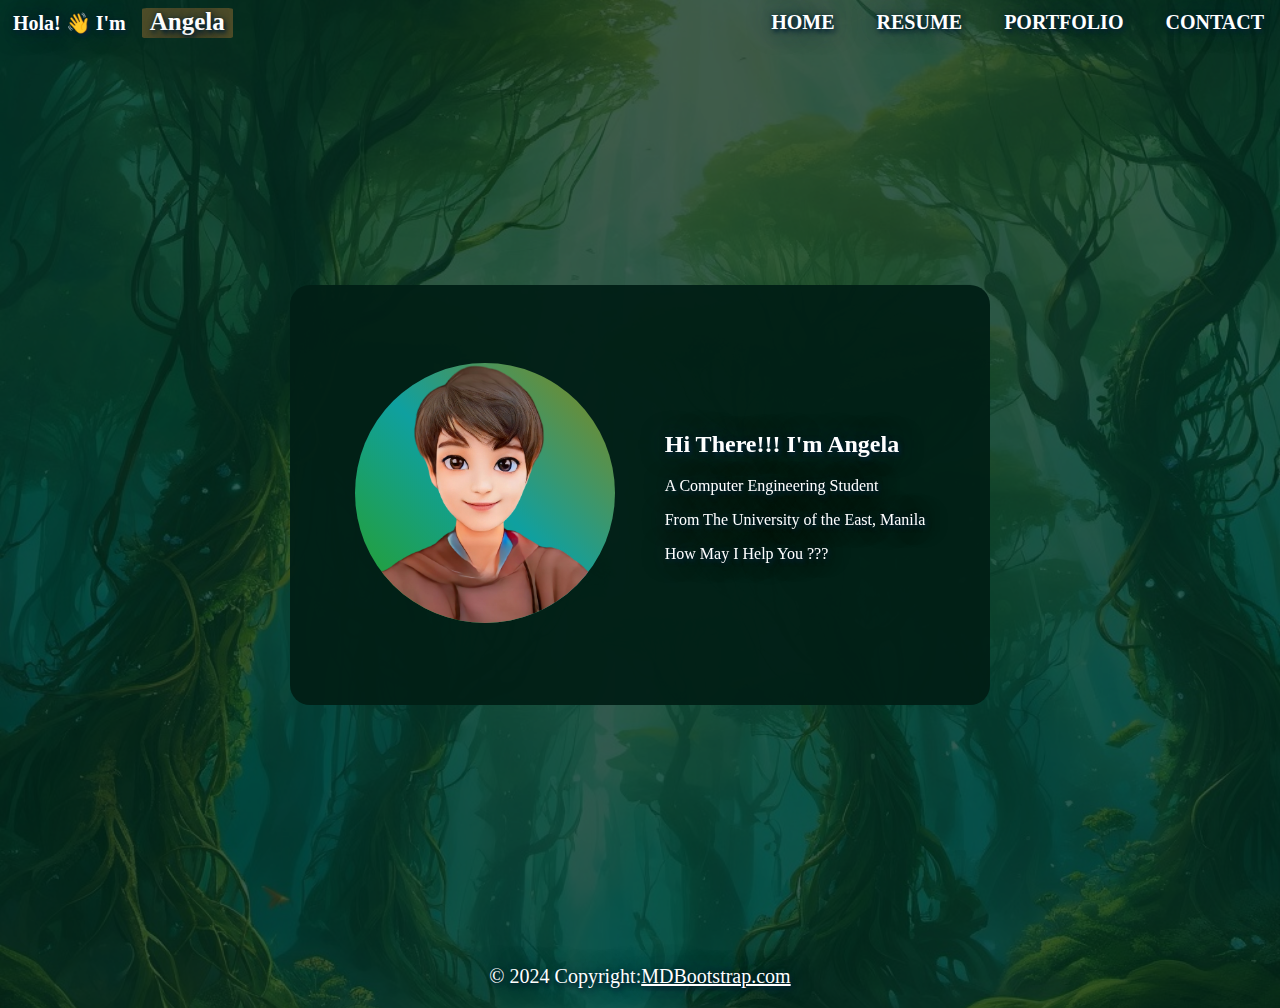
<file: index.html>
<!DOCTYPE html>
<html lang="en">

<head>

    <meta charset="UTF-8">
    <meta name="viewport" content="width=device-width, initial-scale=1.0">
    <title>Angela's Portfolio</title>
    <link rel="stylesheet" href="https://cdnjs.cloudflare.com/ajax/libs/font-awesome/6.0.0-beta3/css/all.min.css">
    <script src="https://cdn.jsdelivr.net/npm/bootstrap@5.0.2/dist/js/bootstrap.bundle.min.js"></script>
    <link rel="stylesheet" href="https://cdnjs.cloudflare.com/ajax/libs/font-awesome/6.0.0-beta3/css/all.min.css">


    <style>
        @import url('https://fonts.googleapis.com/css2?family=Kanit&family=Roboto:400');

        body,
        html {
            height: 100%;
            margin: 0;
            background-image: url('/deasas_mp2/bg8.png');
            background-size: cover;
            background-repeat: no-repeat;
            background-attachment: fixed;
            color: white;
        }

        * {
            color: white;
            text-shadow: 2px 3px 4px rgb(5, 35, 52), 0 0 25px rgba(5, 35, 52, 0.9), 0 0 5px rgba(5, 35, 52, 0.7);
        }

        header {
            display: flex;
            justify-content: space-between;
            align-items: center;
            color: white;
            height: 45px;
            background-color: rgba(0, 38, 27, 0.751);
        }

        header .title {
            font-size: 20px;
            font-weight: bold;
            padding: 0 13px;
        }

        nav {
            display: flex;
            gap: 10px;
        }

        nav a {
            text-decoration: none;
            color: white;
            font-size: 20px;
            font-weight: bold;
            padding: 8px 16px;
            border-radius: 20px;
            text-transform: uppercase;
            text-align: center;
            cursor: pointer;
            outline: none;
            transition: background 0.5s ease, box-shadow 0.5s ease;
        }

        nav a:hover {
            color: #ffffff;
            cursor: pointer;
            background: linear-gradient(45deg, rgb(21, 255, 0), rgba(0, 255, 255, 1), rgba(255, 255, 0, 1));
            background-size: 600% 600%;
            animation: rgb-glow 5s infinite;
            box-shadow: 0 0 20px rgba(255, 255, 255, 0.7);
        }

        .container {
            display: flex;
            align-items: center;
            justify-content: center;
            height: 100vh;
            background-color: rgba(0, 38, 27, 0.751);
        }



/*  Transition to nxt page */

        .flip-card {
            background-color: transparent;
            width: 700px;
            height: 420px;
            perspective: 1000px;
            display: flex;
            align-items: center;
            justify-content: center;
        }

        .flip-card-inner {
            position: relative;
            width: 100%;
            height: 100%;
            transition: transform 0.8s;
            transform-style: preserve-3d;
        }

        .flip-card-content {
            position: absolute;
            width: 100%;
            height: 100%;
            backface-visibility: hidden;
            border-radius: 20px;
            padding: 30px;
            box-sizing: border-box;
            display: flex;
            align-items: center;
            justify-content: center;
            background-color: rgba(1, 31, 22, 0.961);
            color: white;
        }

        #home-content {
            transform: rotateY(0deg);
        }

        #resume-content {
            transform: rotateY(180deg);
        }

        #portfolio-content {
            transform: rotateY(-90deg);
        }

        #contact-content {
            transform: rotateY(90deg);
        }



/*  gb-glow for nav buttons */

        @keyframes rgb-glow {
            0% {
                background-position: 0% 50%;
            }

            50% {
                background-position: 100% 50%;
            }

            100% {
                background-position: 0% 50%;
            }
        }



/*  Portfolio Section */

        .container1 {
            position: relative;
            width: 100%;
            height: 450px;
            display: flex;
            align-items: center;
            justify-content: flex-start;
            gap: 15px;
            overflow-y: auto;
            padding: 20px;
            box-sizing: border-box;
        }

        /* Make the scrollbar transparent */
        .container1::-webkit-scrollbar {
             width: 8px; /* Adjust the scrollbar width if needed */
        }

        .container1::-webkit-scrollbar-thumb {
             background-color: rgba(1, 31, 22, 0.961); /* Make the scrollbar thumb transparent */
             border-radius: 35%;
        }

        .container1::-webkit-scrollbar-track {
             background-color: transparent; /* Make the scrollbar track transparent */
        }

        .container1 .card {
            flex: 0 0 auto;
            width: 320px;
            height: 380px;
            background: rgba(1, 31, 22, 0.961);
            border-radius: 12px;
            box-shadow: 2px 3px 10px rgb(5, 35, 52), 0 0 25px rgba(5, 35, 52, 0.9), 0 0 5px rgba(5, 35, 52, 0.7);
            display: flex;
            flex-direction: column;
            align-items: center;
            justify-content: center;
            transition: transform 0.5s, box-shadow 0.5s;
        }

        .container1 .card:hover {
            transform: scale(1.05);
            box-shadow: 0 0 20px rgba(255, 255, 255, 0.7);
        }

        .container1 .card .media {
            display: flex;
            align-items: center;
            justify-content: center;
            height: 250px;
            margin-bottom: 15px;
        }

        .container1 .card video,
        .container1 .card img {
            max-width: 100%;
            max-height: 100%;
            border-radius: 10px;
        }

        .container1 .card .content1 {
            text-align: center;
        }

        .container1 .card .content1 h3 {
            font-size: 20px;
            margin: 10px 0;
        }

        .container1 .card .content1 p {
            font-size: 16px;
            color: #cccccc;
        }



/* Heading Style in Portfolio Content */

        #portfolio-content h2 {
             margin-bottom: 20px; /* Space between heading and text */
        }

         /* Text Style in Portfolio Content */
        #portfolio-content p {
             margin: 0; /* Remove default margin */
             font-size: 16px; /* Adjust font size as needed */
        }



/*  Resume Carousel */

        .carousel-container {
            position: relative;
            width: 65%;
            max-width: 500px;
            margin: 10px auto;
            overflow: hidden;
            border-radius: 10px;
            text-align: center;
        }

        .carousel {
            display: flex;
            transition: transform 0.5s ease-in-out;
        }

        .carousel-slide {
            min-width: 100%;
            box-sizing: border-box;
        }

        .carousel-slide img {
            width: 100%;
            border-radius: 10px;
        }

        .carousel-button {
            position: absolute;
            top: 50%;
            transform: translateY(-50%);
            background-color: rgba(0, 0, 0, 0.5);
            border: none;
            color: white;
            font-size: 24px;
            cursor: pointer;
            padding: 10px;
            border-radius: 50%;
            z-index: 1;
        }

        .carousel-button.prev {
            left: 10px;
        }

        .carousel-button.next {
            right: 10px;
        }


        .carousel-txt-under img {
            height: 30px; /* Set the desired height */
            width: 30px; /* Automatically adjust the width to maintain the aspect ratio */
            align-items: center;
        }


        .carousel-txt-under p {
            text-align: center;
            width: 100%;
            max-width: 500px;
        }


        .caro-container{
            flex: 0 0 auto;
            width: 500px;
            height: 420px;
            background: rgba(1, 31, 22, 0.961);
            display: flex;
            flex-direction: column; /* Stack everything vertically */
            align-items: center;
            justify-content: center;
            text-align: center;
            transition: transform 0.5s, box-shadow 0.5s;
            padding-left: 15px;
        }



/* Download button @ Resume */

        .download-section {
            text-align: center; /* Centers the download button */
            margin-top: 20px;
        }

        .download-container {
            position: relative;
            display: inline-block;
            cursor: pointer;
        }

        .download-image {
            width: 80px; /* Adjust as needed */
            height: 80px; /* Keeps the image aspect ratio */
            border-radius: 25px; /* Optional: gives rounded corners */
        }

        .icon-overlay {
            position: absolute;
            top: 50%;
            left: 50%;
            transform: translate(-50%, -50%);
            color: white;
            font-size: 36px; /* Size of the download icon */
            background-color: rgba(0, 0, 0, 0.5); /* Adds a dark transparent background */
            padding: 10px;
            border-radius: 50%;
        }

        .icon-overlay i {
            pointer-events: none; /* Prevents the icon from affecting the click event */
        }    

         .download-container:hover .icon-overlay {
              background-color: rgba(0, 0, 0, 0.8); /* Changes background on hover */
        }



/* Image @ HOME */

        .bio {
            display: flex;
            flex-direction: row; /* Arrange children vertically */
            align-items: center;    /* Center horizontally */
            justify-content: center;/* Center vertically */
            margin: 0 auto;         /* Center the .bio container within its parent */
            text-align: center;     /* Center text */
            color: #e5e5e5;         /* Text color */
            gap: 50px;
        }

        .bio-img img {
            border-radius: 60%; /* Makes the picture round */
            width: 260px; /* Adjust the width as needed */
            height: auto;
            align-items: right;    /* Center horizontally */
            background: linear-gradient(45deg, rgb(41, 159, 31), rgb(15, 160, 160), rgb(135, 135, 21));
        }

        .bio-text {
            row-gap: 5px;
            text-align: Left;    /* Center horizontally */
        }



/* Hola!!!! */

        .title p {
            font-size: 20px; /* Font size for bio text */
            line-height: 1.8;
            text-shadow: 0 10px 0 10px rgba(5, 35, 52, 0.5), 0 0 12px rgba(158, 143, 143, 0.8);
        }


        /* ".bio" refers to storage of the details from the profile pic to bio text */
        .title {
            display: flex;
            align-items: center;
            color: #e5e5e5;
        }



/* Animation styles */

        .animation {
            height: 30px; /* Height of the animation container */
            overflow: hidden;
            margin-left: 1rem;
            font-size: 25px;
        }

        .animation > div > div {
            height: 30px;
            margin-top: .5;
            display: inline-block;
            border-radius: 5%;
            padding: 0px 8px 0px 8px;
        }

        .animation div:first-child {
            animation: text-animation 8s infinite;
        }

        .first div {
            background-color: #514f29;
        }

        .second div {
            background-color: #39707b;
        }

        .third div {
            background-color: #5d2f4a;
        }

        .fourth div {
            background-color: #254625;
        }

        @keyframes text-animation {
            0%, 20% { margin-top: 0; } /* Display 1st item */
            25%, 45% { margin-top: -30px; } /* Display 2nd item */
            50%, 70% { margin-top: -60px; } /* Display 3rd item */
            75%, 95% { margin-top: -90px; } /* Display 4th item */
            100% { margin-top: 0; } /* Loop back to 1st item */
        }



        :host, :root {
             --fa-font-solid: normal 900 1em / 1 "Font Awesome 6 Free";
        }
        :host, :root {
             --fa-font-regular: normal 400 1em / 1 "Font Awesome 6 Free";
        }
        :host, :root {
             --fa-font-brands: normal 400 1em / 1 "Font Awesome 6 Brands";
        }




        .contact {
            height: auto; /* Set the desired height */
            width: 350px; /* Automatically adjust the width to maintain the aspect ratio */
            align-items: center;
            padding-left: 30px;
        }


        .contact img {
            height: 30px; /* Set the desired height */
            width: 30px; /* Automatically adjust the width to maintain the aspect ratio */
            align-items: left;
            border-radius: 40%;
        }


        .contact p {
            text-align: auto;
            width: 100%;
            max-width: 500px;
        }


        .cont-img img{
            height: 300px; /* Set the desired height */
            width: 300px; /* Automatically adjust the width to maintain the aspect ratio */
        }

        .context{
            align-items: center;
        }



        .footer{
            font-size: 20px; /* Font size for bio text */
            display: flex;
            align-items: center;    /* Center horizontally */
            justify-content: center;/* Center vertically */
            flex: column;
            background-color: rgba(0, 38, 27, 0.751);
        }



    </style>
</head>

<body>
    <header>
        <div class="title"><p>Hola! 👋 I'm</p>

            <section class="animation">
                <div class="first"><div>Angela</div></div>
                <div class="second"><div>Angie </div></div>
                <div class="third"><div>Gela</div></div>
                <div class="fourth"><div>Ans</div></div>
            </section>

        </div>

        <nav>
            <a href="#home" onclick="rotateTo('home')">Home</a>
            <a href="#resume" onclick="rotateTo('resume')">Resume</a>
            <a href="#portfolio" onclick="rotateTo('portfolio')">Portfolio</a>
            <a href="#contact" onclick="rotateTo('contact')">Contact</a>
        </nav>
    </header>

    <div class="container">
        <div class="flip-card">
            <div class="flip-card-inner" id="flip-card-inner">

                <!-- Home Section -->
                <div class="flip-card-content" id="home-content">
                    <div class="homtext">
                        <div class="bio">

                            <div class="bio-img">
                                <img src="/deasas_mp2/pic2.png" alt="Gela's Pic">
                            </div>

                            <div class="bio-text">
                                <h2>Hi There!!! I'm Angela</h2>
                                <p></p>
                                <p>A Computer Engineering Student</p>
                                <p>From The University of the East, Manila</p>
                                <p>How May I Help You ???</p>
                            </div>

                        </div>
                    </div>
                </div>

                <!-- Resume Section -->
                <div class="flip-card-content" id="resume-content">
                    <div class="Restext">
                        <h2>Who Am I?</h2>
                        
                        <div class="download-section">
                            <a href="/deasas_mp2/Resume.pdf" download>
                                <div class="download-container">
                                    <img src="/deasas_mp2/document.gif" alt="Download Button Image" class="download-image" title="Download Resume">
                                </div>
                            </a>
                        </div>

                    </div>

                    <!-- Carousel Section -->
                    <div class="caro-container">
                        
                        <div class="carousel-container">

                            <div class="carousel">

                                <div class="carousel-slide">
                                    <img src="/deasas_mp2/UEP.png" alt="Resume 1">
                                </div>

                                <div class="carousel-slide">
                                    <img src="/deasas_mp2/SBU.png" alt="Resume 2">
                                </div>

                                <div class="carousel-slide">
                                    <img src="deasas_mp2/UE.png" alt="Resume 3">
                                </div>

                            </div>

                            <button class="carousel-button prev" onclick="moveCarousel(-1)">&#10094;</button>
                            <button class="carousel-button next" onclick="moveCarousel(1)">&#10095;</button>
                       
                        </div>

                        <div class="carousel-txt-under">
                            <h2>Education</h2>
                            <p>
                                <a href="http://uep.edu.ph/2024/04/14/notice-of-vacant-positions-6/">
                                     <img src="/deasas_mp2/UEPLOGO.png" alt="UEP" class="contact-icon"> UNIVERSITY OF EASTERN PHILIPPINES (SHS 2016 - 2018)</a> 
                            </p>
                            <p>
                                <a href="https://www.sanbeda.edu.ph/">
                                     <img src="/deasas_mp2/SBULOGO.png" alt="SBU" class="contact-icon"> SAN BEDA UNIVERSITY (BSA 2018)</a>
                            </p>
                            <p>
                                <a href="https://www.ue.edu.ph/mla/">
                                     <img src="/deasas_mp2/UELOGO.png" alt="UE" class="contact-icon"> UNIVERSITY OF EAST (BSCPE 2019 - Current)</a>
                            </p>
                        </div>
                    </div>
                </div>

                <!-- Portfolio Section -->
                <div class="flip-card-content" id="portfolio-content">
                    <div class="portext">
                        <h2>Portfolio</h2>
                        <p>Projects and Activities</p>
                    </div>

                    <!-- Card container -->
                    <div class="container1">
                        <!-- Card 1 -->
                        <div class="card">
                            <div class="media">
                                <video src="/deasas_mp2/3digitguess.mp4" alt="3 Digit Guess" controls></video>
                            </div>
                            <div class="content1">
                                <h3>3 Digit Guess</h3>
                                <p>A python game that wants you to predict the 3 hidden and randomly generated numbers ranging from 1 to 9.</p>
                            </div>
                        </div>

                        <!-- Card 2 -->
                        <div class="card">
                            <div class="media">
                                <video src="/deasas_mp2/10stimer.mp4" alt="10s Timer" controls></video>
                            </div>
                            <div class="content1">
                                <h3>Stop @ 10s</h3>
                                <p>A python game that challenges your timing by prompting you to stop the hidden timer at exactly 10 seconds.</p>
                            </div>
                        </div>

                        <!-- Card 3 -->
                        <div class="card">
                            <div class="media">
                                <video src="/deasas_mp2/B1.mp4" alt="B1 Project" controls></video>
                            </div>
                            <div class="content1">
                                <h3>Building 1</h3>
                                <p>The 1st building for our buisiness proposal project in Networks Application.</p>
                            </div>
                        </div>

                        <!-- Card 4 -->
                        <div class="card">
                            <div class="media">
                                <video src="/deasas_mp2/B2.mp4" alt="B2 Project" controls></video>
                            </div>
                            <div class="content1">
                                <h3>Building 2</h3>
                                <p>The 2st building for our buisiness proposal project in Networks Application.</p>
                            </div>
                        </div>

                        <!-- Card 5 -->
                        <div class="card">
                            <div class="media">
                                <img src="/deasas_mp2/act table open drawer.png" alt="table open drawer">
                            </div>
                            <div class="content1">
                                <h3>Final Act Table Design</h3>
                                <p>A 3D Table Design using Autocad.</p>
                            </div>
                        </div>

                        <!-- Card 6 -->
                        <div class="card">
                            <div class="media">
                                <img src="/deasas_mp2/a1.png" alt="a1">
                            </div>
                            <div class="content1">
                                <h3>Siple IOT in Cisco</h3>
                                <p>An inter connection between electronics.</p>
                            </div>
                        </div>

                        <!-- Card 6 -->
                        <div class="card">
                            <div class="media">
                                <video src="/deasas_mp2/Smart Car Parking System.mp4" alt="B1 Project" controls></video>
                            </div>
                            <div class="content1">
                                <h3>Parking System</h3>
                                <p>A simple smart parking system using Arduino.</p>
                            </div>
                        </div>

                    </div>
                </div>

                <!-- Contact Section -->
                <div class="flip-card-content" id="contact-content">

                        <div class="context">
                            <h2>Let's Get Connected!!!</h2>

                            <div class="cont-img">
                               <img src="/deasas_mp2/RoboG.png" alt="Gela's Pic">
                            </div> 

                        </div> 


                        <div class="contact">
                            <p>
                                <img src="/deasas_mp2/phone.gif" alt="Phone Num" class="contact-icon"> 0900-000-000
                            </p>
                            <p>
                                <a href="https://mail.google.com">
                                <img src="/deasas_mp2/message.gif" alt="Email" class="contact-icon" title="Google Mail"> gelaong701@mail.com</a>
                            </p>
                            <p>
                                <a href="https://web.facebook.com/angela.deasas">
                                <img src="/deasas_mp2/FB.gif" alt="FB" class="contact-icon" title="Facebook"> https://web.facebook.com/angela.deasas</a>
                            </p>
                            <p>
                                <img src="/deasas_mp2/location.gif" alt="Home Adress" class="contact-icon" title="Home Adress"> Ermita Metro Manila
                            </p>
                            <p>
                                <img src="/deasas_mp2/handshake.gif" alt="Let's Meet" class="contact-icon"> Let's Meet, Talk & Close Deals!!
                            </p>

                        </div>
                </div>

            </div>
        </div>
    </div>



    <footer class="footer">
        
        <p>© 2024 Copyright:</p>
        <a class="text-body" href="https://mdbootstrap.com/">MDBootstrap.com</a>

    </footer>



 <!-- For Card flip -->

    <script>
        function rotateTo(section) {
            const flipCardInner = document.getElementById('flip-card-inner');
            switch (section) {
                case 'home':
                    flipCardInner.style.transform = 'rotateY(0deg)';
                    break;
                case 'resume':
                    flipCardInner.style.transform = 'rotateY(180deg)';
                    break;
                case 'portfolio':
                    flipCardInner.style.transform = 'rotateY(90deg)';
                    break;
                case 'contact':
                    flipCardInner.style.transform = 'rotateY(-90deg)';
                    break;
                default:
                    break;
            }
        }
    </script>


 <!-- Carosell -->
    <script>
        let currentIndex = 0;

        function moveCarousel(direction) {
        const slides = document.querySelectorAll('.carousel-slide');
        const totalSlides = slides.length;

        currentIndex = (currentIndex + direction + totalSlides) % totalSlides;
        const offset = -currentIndex * 100;
        document.querySelector('.carousel').style.transform = `translateX(${offset}%)`;
        }
    </script>


</body>

</html>
</file>
